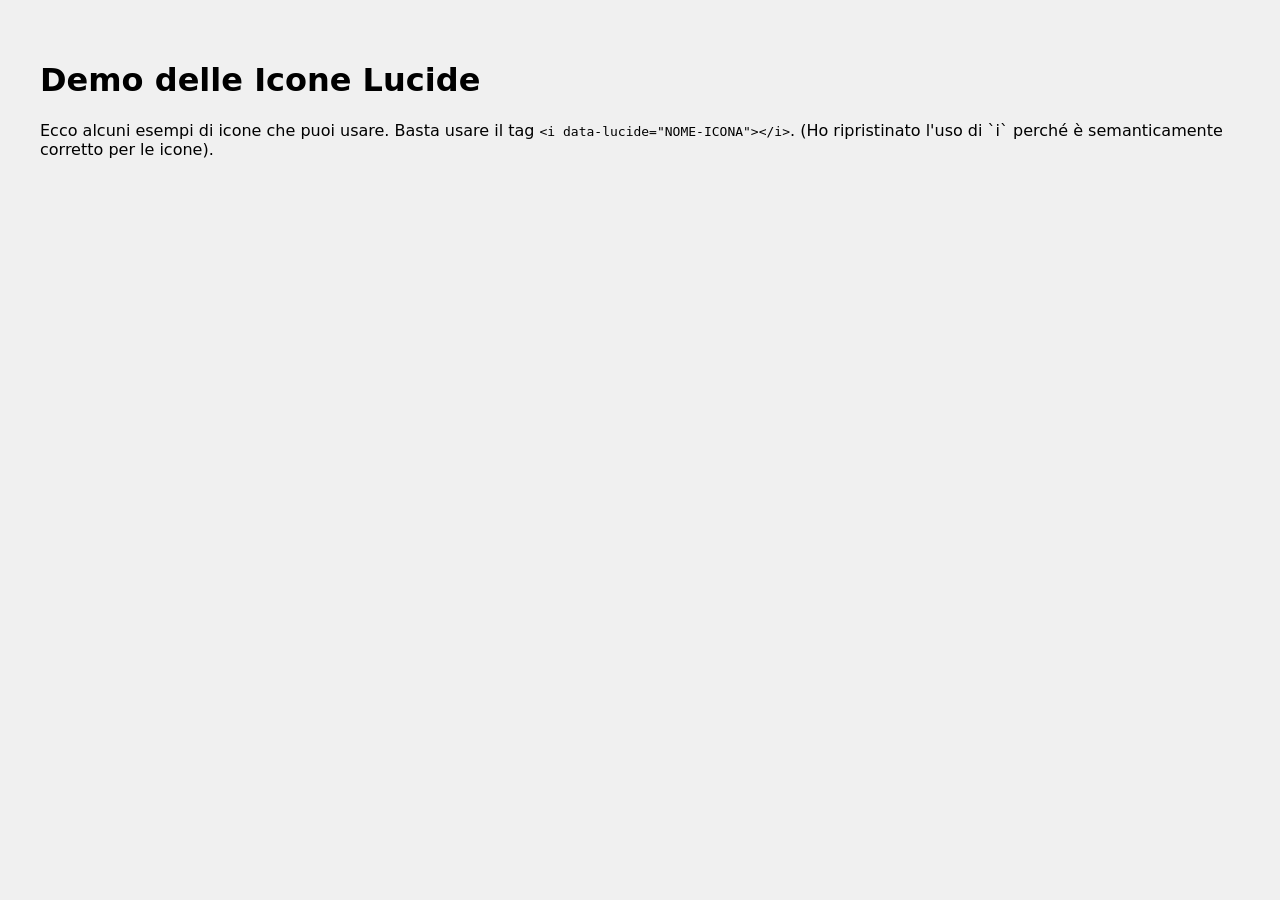
<file: demo.html>
<!doctype html>
<html lang="it">
  <head>
    <meta charset="UTF-8" />
    <meta name="viewport" content="width=device-width, initial-scale=1.0" />
    <title>Demo Icone Lucide</title>
    <style>
      body {
        font-family: system-ui, sans-serif;
        padding: 2rem;
        background-color: #f0f0f0;
      }
      /* Stile per i segnaposto delle icone */
      i[data-lucide] {
        display: inline-block;
        width: 48px; /* Imposta una larghezza */
        height: 48px; /* Imposta un'altezza */
        margin: 10px; /* Aggiunge un po' di spazio attorno */
      }
    </style>
  </head>
  <body>
    <h1>Demo delle Icone Lucide</h1>
    <p>
      Ecco alcuni esempi di icone che puoi usare. Basta usare il tag
      <code>&lt;i data-lucide="NOME-ICONA"&gt;&lt;/i&gt;</code>. (Ho
      ripristinato l'uso di `i` perché è semanticamente corretto per le icone).
    </p>

    <!-- Esempi di icone -->
    <i data-lucide="home"></i>
    <i data-lucide="settings"></i>
    <i data-lucide="user"></i>
    <i data-lucide="sprout"></i>
    <i data-lucide="navigation"></i>

    <!-- Importa e attiva Lucide usando i moduli ES6 (approccio moderno e affidabile) -->
    <script type="module">
      import { createIcons, icons } from "https://esm.sh/lucide";

      createIcons({ icons });
    </script>
  </body>
</html>
</file>
